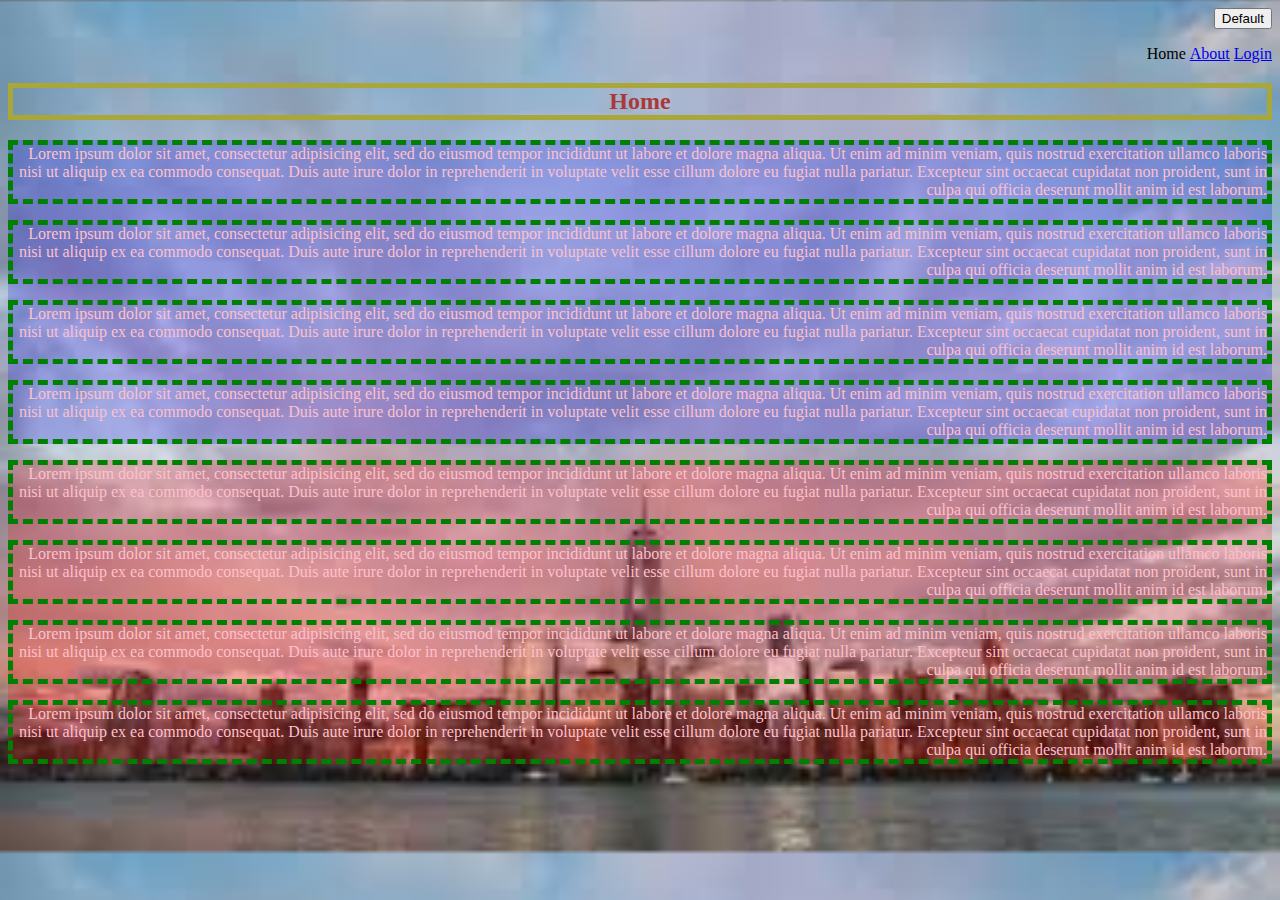
<file: index.html>
<!DOCTYPE html>
<html>
<head>
	<title>My First Website!</title>
	<link rel="stylesheet" type="text/css" href="assets/css/style.css">
</head>
<body>
	<button class="btn btn-primary">Default</button>
	<header>
		<nav>
			<ul>
				<li>Home</li>
				<li><a href="about.html">About</a></li>
				<li><a href="login.html">Login</a></li>
			</ul>
		</nav>
	</header>
	<section>
		<h2>Home</h2>
		<div id="div1">
			<p class="webtext">Lorem ipsum dolor sit amet, consectetur adipisicing elit, sed do eiusmod
			tempor incididunt ut labore et dolore magna aliqua. Ut enim ad minim veniam,
			quis nostrud exercitation ullamco laboris nisi ut aliquip ex ea commodo
			consequat. Duis aute irure dolor in reprehenderit in voluptate velit esse
			cillum dolore eu fugiat nulla pariatur. Excepteur sint occaecat cupidatat non
			proident, sunt in culpa qui officia deserunt mollit anim id est laborum.</p>
			<p class="webtext">Lorem ipsum dolor sit amet, consectetur adipisicing elit, sed do eiusmod
			tempor incididunt ut labore et dolore magna aliqua. Ut enim ad minim veniam,
			quis nostrud exercitation ullamco laboris nisi ut aliquip ex ea commodo
			consequat. Duis aute irure dolor in reprehenderit in voluptate velit esse
			cillum dolore eu fugiat nulla pariatur. Excepteur sint occaecat cupidatat non
			proident, sunt in culpa qui officia deserunt mollit anim id est laborum.</p>
			<p class="webtext">Lorem ipsum dolor sit amet, consectetur adipisicing elit, sed do eiusmod
			tempor incididunt ut labore et dolore magna aliqua. Ut enim ad minim veniam,
			quis nostrud exercitation ullamco laboris nisi ut aliquip ex ea commodo
			consequat. Duis aute irure dolor in reprehenderit in voluptate velit esse
			cillum dolore eu fugiat nulla pariatur. Excepteur sint occaecat cupidatat non
			proident, sunt in culpa qui officia deserunt mollit anim id est laborum.</p>
			<p class="webtext">Lorem ipsum dolor sit amet, consectetur adipisicing elit, sed do eiusmod
			tempor incididunt ut labore et dolore magna aliqua. Ut enim ad minim veniam,
			quis nostrud exercitation ullamco laboris nisi ut aliquip ex ea commodo
			consequat. Duis aute irure dolor in reprehenderit in voluptate velit esse
			cillum dolore eu fugiat nulla pariatur. Excepteur sint occaecat cupidatat non
			proident, sunt in culpa qui officia deserunt mollit anim id est laborum.</p>
		</div>
		<div id="div2">
			<p class="webtext">Lorem ipsum dolor sit amet, consectetur adipisicing elit, sed do eiusmod
			tempor incididunt ut labore et dolore magna aliqua. Ut enim ad minim veniam,
			quis nostrud exercitation ullamco laboris nisi ut aliquip ex ea commodo
			consequat. Duis aute irure dolor in reprehenderit in voluptate velit esse
			cillum dolore eu fugiat nulla pariatur. Excepteur sint occaecat cupidatat non
			proident, sunt in culpa qui officia deserunt mollit anim id est laborum.</p>
			<p class="webtext">Lorem ipsum dolor sit amet, consectetur adipisicing elit, sed do eiusmod
			tempor incididunt ut labore et dolore magna aliqua. Ut enim ad minim veniam,
			quis nostrud exercitation ullamco laboris nisi ut aliquip ex ea commodo
			consequat. Duis aute irure dolor in reprehenderit in voluptate velit esse
			cillum dolore eu fugiat nulla pariatur. Excepteur sint occaecat cupidatat non
			proident, sunt in culpa qui officia deserunt mollit anim id est laborum.</p>
			<p class="webtext">Lorem ipsum dolor sit amet, consectetur adipisicing elit, sed do eiusmod
			tempor incididunt ut labore et dolore magna aliqua. Ut enim ad minim veniam,
			quis nostrud exercitation ullamco laboris nisi ut aliquip ex ea commodo
			consequat. Duis aute irure dolor in reprehenderit in voluptate velit esse
			cillum dolore eu fugiat nulla pariatur. Excepteur sint occaecat cupidatat non
			proident, sunt in culpa qui officia deserunt mollit anim id est laborum.</p>
			<p class="webtext">Lorem ipsum dolor sit amet, consectetur adipisicing elit, sed do eiusmod
			tempor incididunt ut labore et dolore magna aliqua. Ut enim ad minim veniam,
			quis nostrud exercitation ullamco laboris nisi ut aliquip ex ea commodo
			consequat. Duis aute irure dolor in reprehenderit in voluptate velit esse
			cillum dolore eu fugiat nulla pariatur. Excepteur sint occaecat cupidatat non
			proident, sunt in culpa qui officia deserunt mollit anim id est laborum.</p>
		</div>
	</section>
</body>
</html>
</file>
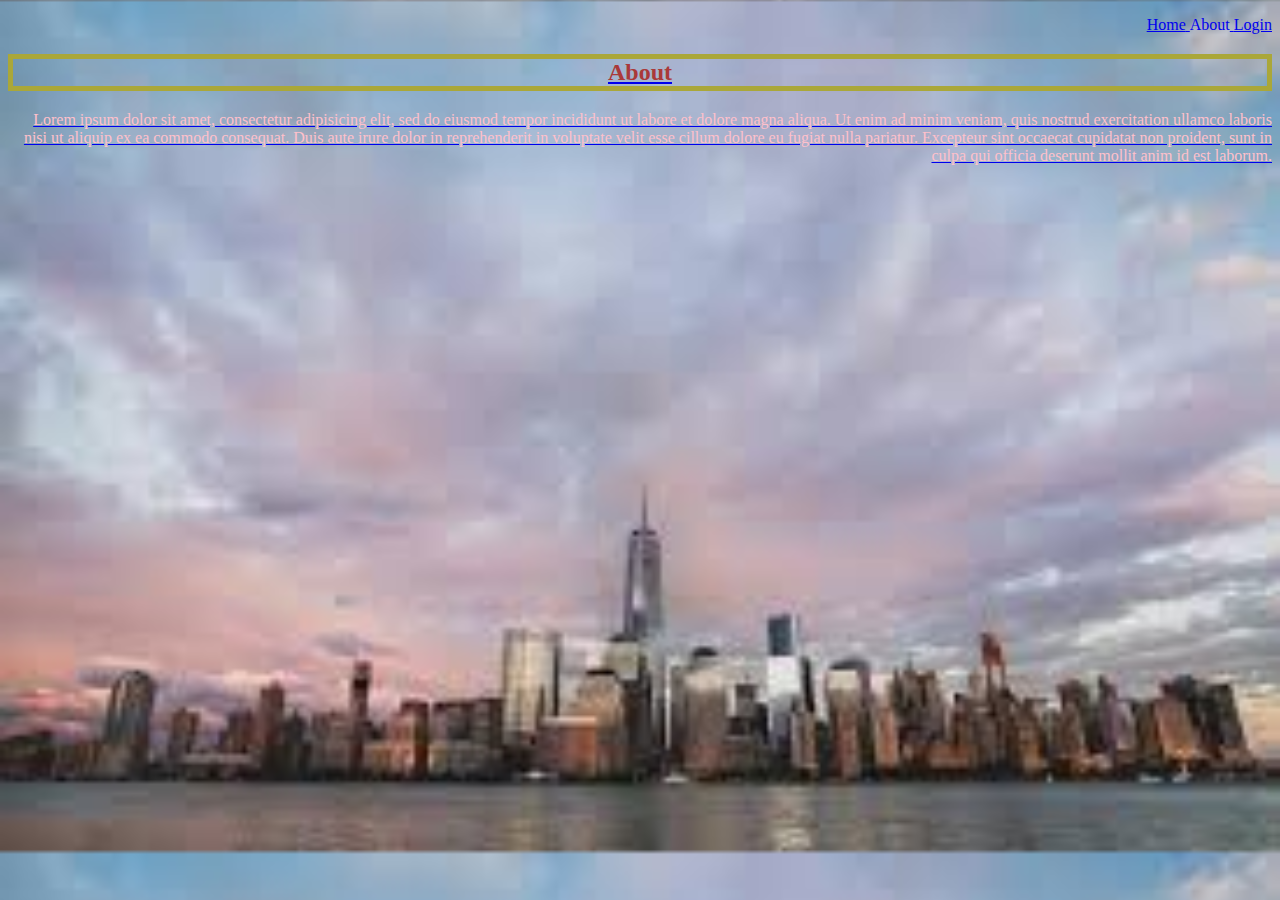
<file: about.html>
<!DOCTYPE html>
<html>
<head>
	<title>My Firts Website</title>
	<link rel="stylesheet" type="text/css" href="assets/css/style.css">
</head>
<body>
	<header>
		<nav>
			<ul>
				<li><a href="index.html">Home</li>
				<li>About</li>
				<li><a href="login.html">Login</li>
			</ul>
		</nav>
	</header>
	<section>
		<h2>About</h2>
		<p>Lorem ipsum dolor sit amet, consectetur adipisicing elit, sed do eiusmod
		tempor incididunt ut labore et dolore magna aliqua. Ut enim ad minim veniam,
		quis nostrud exercitation ullamco laboris nisi ut aliquip ex ea commodo
		consequat. Duis aute irure dolor in reprehenderit in voluptate velit esse
		cillum dolore eu fugiat nulla pariatur. Excepteur sint occaecat cupidatat non
		proident, sunt in culpa qui officia deserunt mollit anim id est laborum.</p>
	</section>
</body>
</html>
</file>
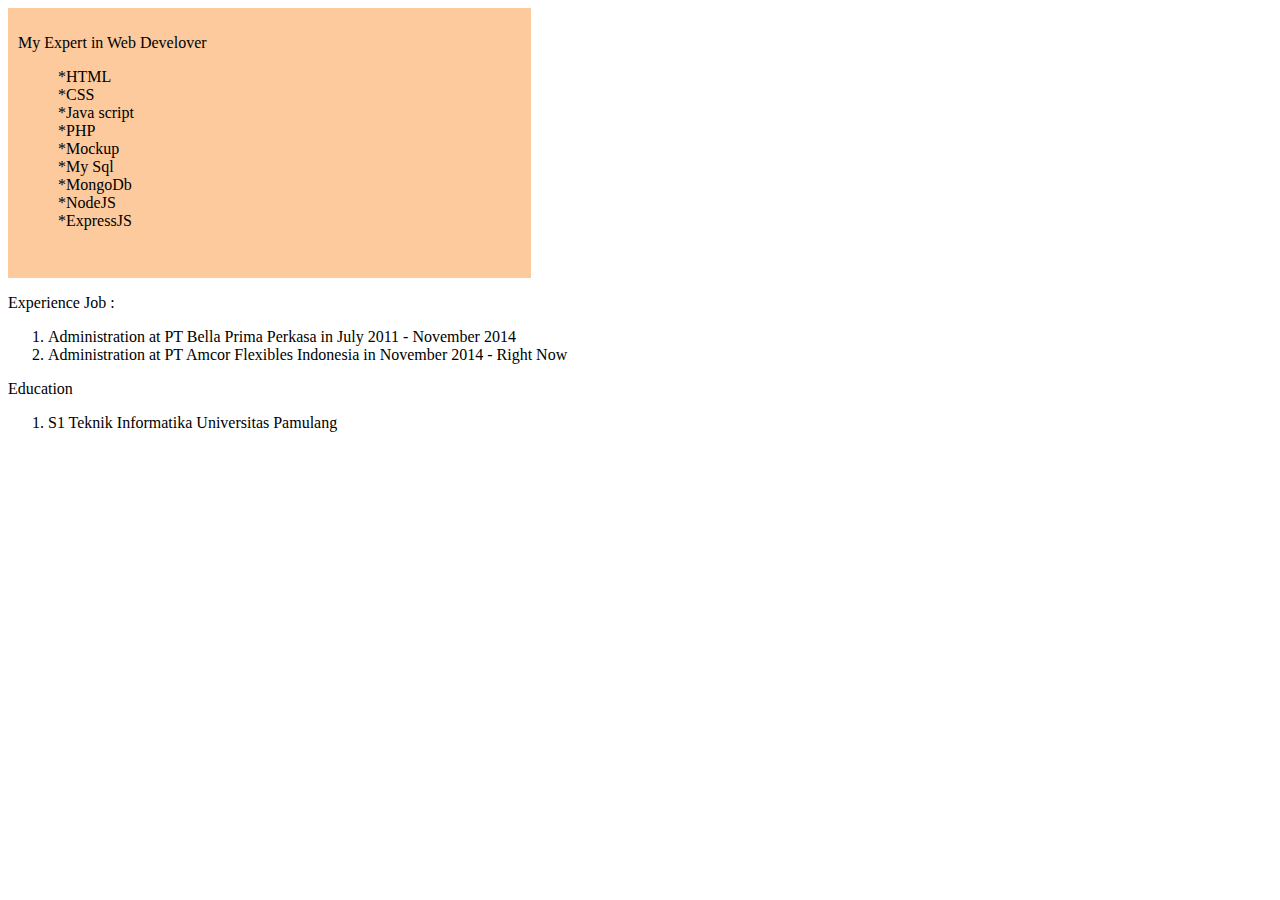
<file: internal.html>
<!DOCTYPE html>
<html lang="en" dir="ltr">

<head>
  <meta charset="utf-8">
  <title>learn CSS</title>
  <link href="https://fonts.googleapis.com/css?family=Ranga:400,700" rel="stylesheet">
</head>
<style media="screen">
  #expert {
    font-family: : ranga;
      }

  #kotak {
    font-family: : ranga;
    background-color: #FDCA9D;
    margin: left;
    padding: 10px;
    width: 503px;
    height: 250px;
  }
</style>

<body>
  <div id="kotak">
    <p id="expert">
      My Expert in Web Develover
      <ul style="list-style-type:none">
        <li>&#42;HTML</li>
        <li>&#42;CSS</li>
        <li>&#42;Java script</li>
        <li>&#42;PHP</li>
        <li>&#42;Mockup</li>
        <li>&#42;My Sql</li>
        <li>&#42;MongoDb</li>
        <li>&#42;NodeJS</li>
        <li>&#42;ExpressJS</li>
      </ul>
    </p>
  </div>
  <p>
    Experience Job :
  </p>
  <p>
    <ol type="1">
      <li>Administration at PT Bella Prima Perkasa in July 2011 - November 2014</li>
      <li>Administration at PT Amcor Flexibles Indonesia in November 2014 - Right Now</li>
    </ol>
  </p>
  <p>
    Education
  </p>
  <p>
    <ol type="1">
      <li>S1 Teknik Informatika Universitas Pamulang</li>
    </ol>
  </p>
</body>

</html>
</file>
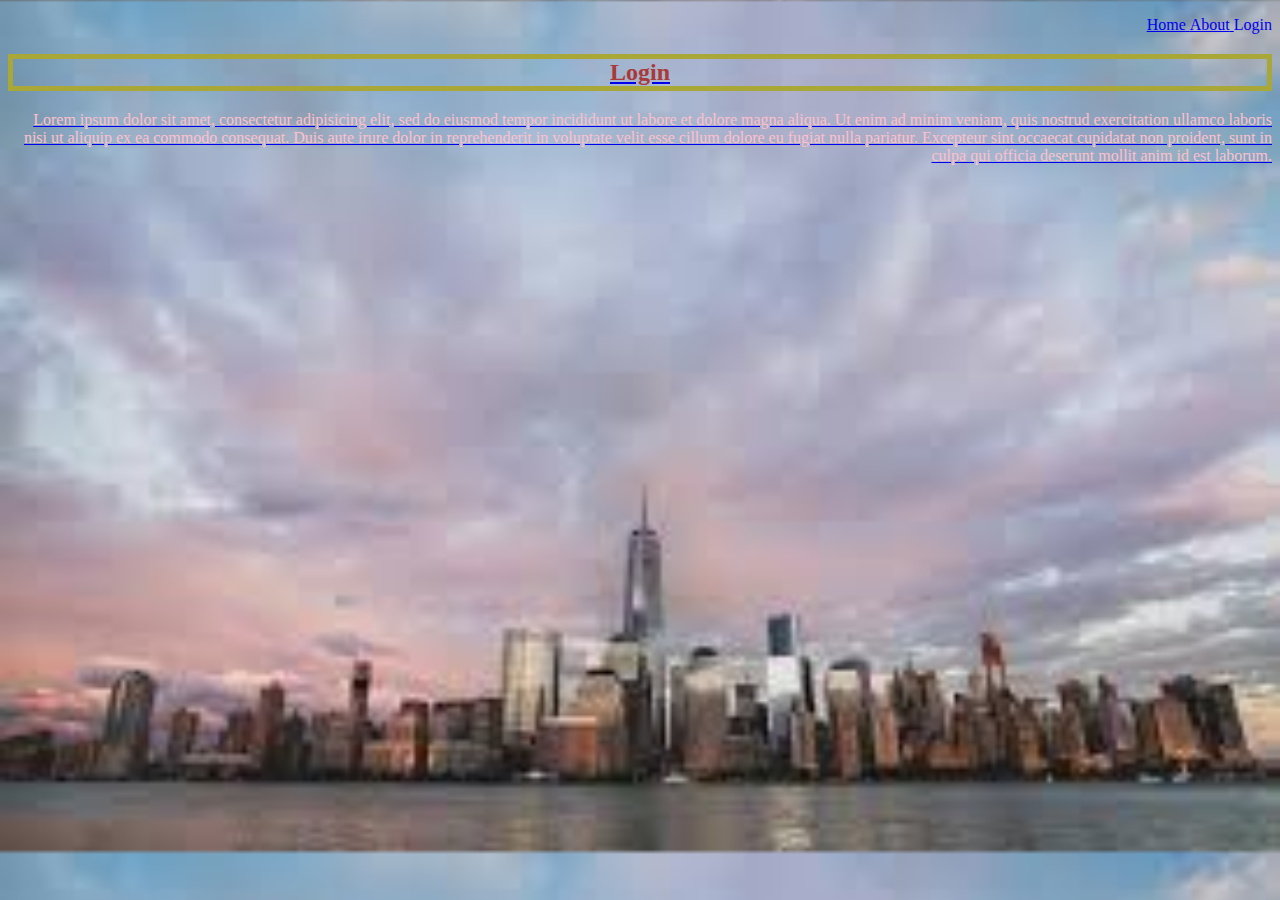
<file: login.html>
<!DOCTYPE html>
<html>
<head>
	<title>My Fistr Website!</title>
	<link rel="stylesheet" type="text/css" href="assets/css/style.css">
</head>
<body>
	<header>
		<nav>
			<ul>
				<li><a href="index.html">Home</li>
				<li><a href="about.html">About</li>
				<li>Login</li>
			</ul>
		</nav>
	</header>
	<section>
		<h2>Login</h2>
		<p>Lorem ipsum dolor sit amet, consectetur adipisicing elit, sed do eiusmod
		tempor incididunt ut labore et dolore magna aliqua. Ut enim ad minim veniam,
		quis nostrud exercitation ullamco laboris nisi ut aliquip ex ea commodo
		consequat. Duis aute irure dolor in reprehenderit in voluptate velit esse
		cillum dolore eu fugiat nulla pariatur. Excepteur sint occaecat cupidatat non
		proident, sunt in culpa qui officia deserunt mollit anim id est laborum.</p>
	</section>

</body>
</html>
</file>
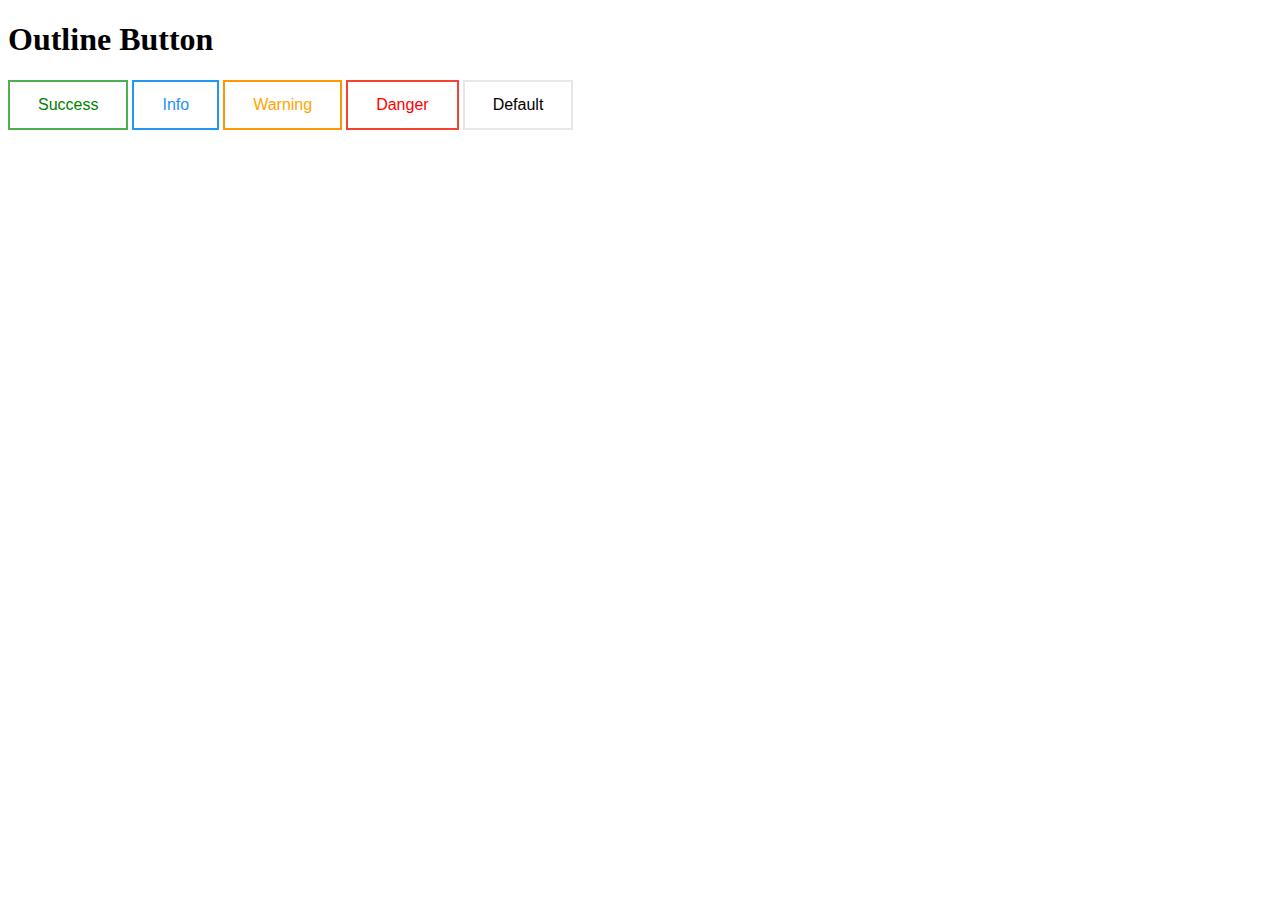
<file: outlinebutton.html>
<!DOCTYPE html>
<html lang="en" dir="ltr">
  <head>
    <meta name="viewport" content="width=device-width, initial-scale=1">
    <style>
    .btn{
      border: 2px solid black;
      background-color: white;
      color: black;
      padding: 14px 28px;
      font-size: 16px;
      cursor: pointer;
    }
    /*Green*/
    .success{
      border-color: #4CAF50;
      color: Green;
    }
    .success:hover{
      background-color: #4CAF50;
      color: white;
    }
    /*Blue*/
    .info{
      border-color: #2196F3;
      color: dodgerblue;
    }
    .info:hover{
      background: #2196F3;
      color: white;
    }
    /*Orange*/
    .warning{
      border-color: #ff9800;
      color: Orange;
    }
    .warning:hover{
      background: #ff9800;
      color: white;
    }
    /*Red*/
    .danger{
      border-color: #f44336;
      color: red;
    }
    .danger:hover{
      background: #f44336;
      color: white;
    }
    /*Grey*/
    .default{
      border-color: #e7e7e7;
      color: black;
    }
    .default:hover{
      background: #e7e7e7;
    }
    </style>
  </head>
  <body>
    <h1>Outline Button</h1>

    <button class="btn success">Success</button>
    <button class="btn info">Info</button>
    <button class="btn warning">Warning</button>
    <button class="btn danger">Danger</button>
    <button class="btn default">Default</button>
  </body>
</html>
</file>
<file: assets/css/style.css>
* {
	text-align: right;
}

body {
	background-image: url(images.jpg);
	background-size: cover;

}

h2 {
	color: #AA3939;
	text-align: center;
	border: 5px solid rgb(170, 167, 57);
	cursor: pointer;
}

p {
	color: pink;
}

li {
	list-style: none;
	display: inline-block;
}

.webtext {
	border: 5px dashed green;
}

#div1 {
	background: rgba(0, 0, 255, 0.2);
}

#div2 {
	background: rgba(255, 0, 0, 0.2);
}
</file>
